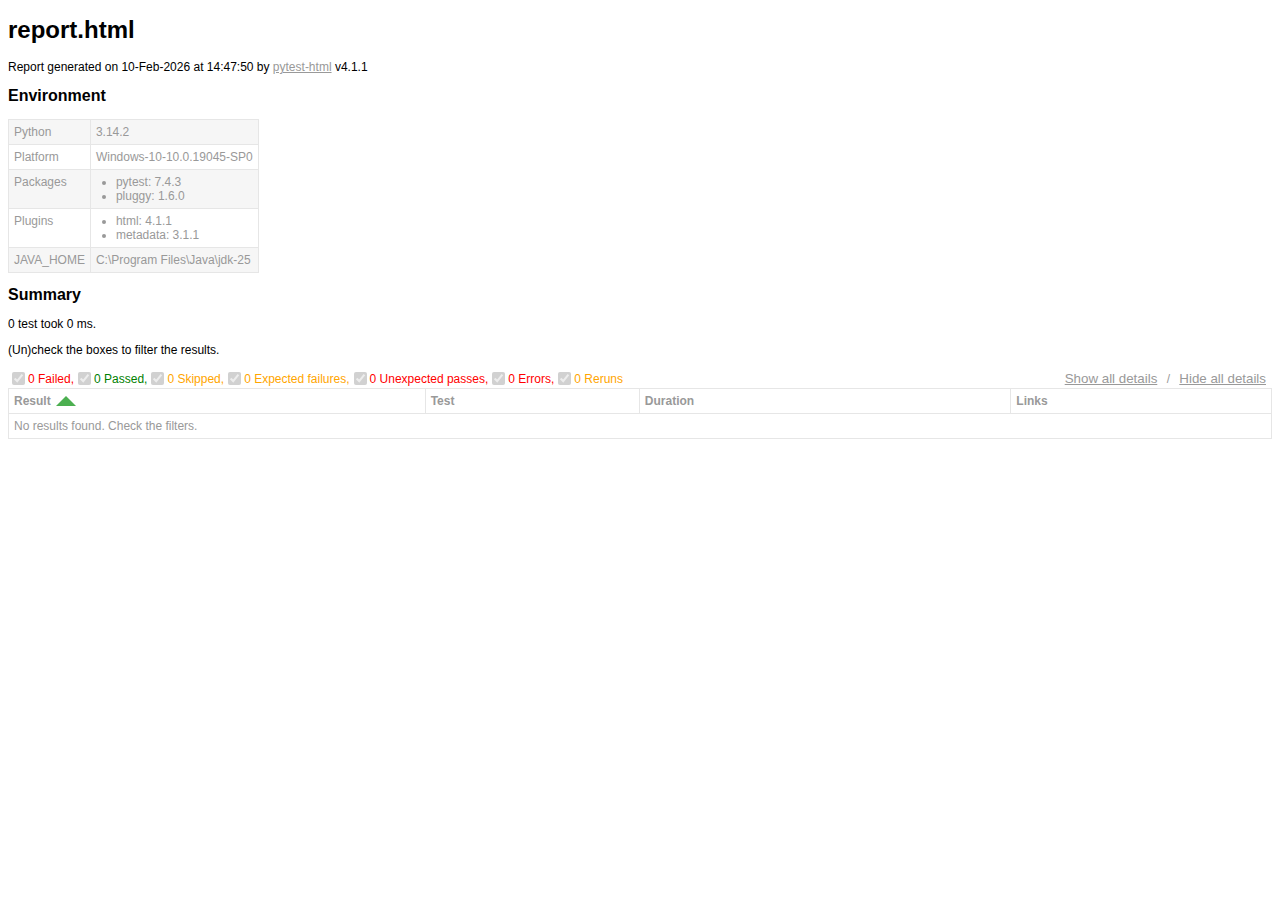
<file: reports/report.html>
<!DOCTYPE html>
<html>
  <head>
    <meta charset="utf-8"/>
    <title id="head-title">report.html</title>
      <style type="text/css">body {
  font-family: Helvetica, Arial, sans-serif;
  font-size: 12px;
  /* do not increase min-width as some may use split screens */
  min-width: 800px;
  color: #999;
}

h1 {
  font-size: 24px;
  color: black;
}

h2 {
  font-size: 16px;
  color: black;
}

p {
  color: black;
}

a {
  color: #999;
}

table {
  border-collapse: collapse;
}

/******************************
 * SUMMARY INFORMATION
 ******************************/
#environment td {
  padding: 5px;
  border: 1px solid #e6e6e6;
  vertical-align: top;
}
#environment tr:nth-child(odd) {
  background-color: #f6f6f6;
}
#environment ul {
  margin: 0;
  padding: 0 20px;
}

/******************************
 * TEST RESULT COLORS
 ******************************/
span.passed,
.passed .col-result {
  color: green;
}

span.skipped,
span.xfailed,
span.rerun,
.skipped .col-result,
.xfailed .col-result,
.rerun .col-result {
  color: orange;
}

span.error,
span.failed,
span.xpassed,
.error .col-result,
.failed .col-result,
.xpassed .col-result {
  color: red;
}

.col-links__extra {
  margin-right: 3px;
}

/******************************
 * RESULTS TABLE
 *
 * 1. Table Layout
 * 2. Extra
 * 3. Sorting items
 *
 ******************************/
/*------------------
 * 1. Table Layout
 *------------------*/
#results-table {
  border: 1px solid #e6e6e6;
  color: #999;
  font-size: 12px;
  width: 100%;
}
#results-table th,
#results-table td {
  padding: 5px;
  border: 1px solid #e6e6e6;
  text-align: left;
}
#results-table th {
  font-weight: bold;
}

/*------------------
 * 2. Extra
 *------------------*/
.logwrapper {
  max-height: 230px;
  overflow-y: scroll;
  background-color: #e6e6e6;
}
.logwrapper.expanded {
  max-height: none;
}
.logwrapper.expanded .logexpander:after {
  content: "collapse [-]";
}
.logwrapper .logexpander {
  z-index: 1;
  position: sticky;
  top: 10px;
  width: max-content;
  border: 1px solid;
  border-radius: 3px;
  padding: 5px 7px;
  margin: 10px 0 10px calc(100% - 80px);
  cursor: pointer;
  background-color: #e6e6e6;
}
.logwrapper .logexpander:after {
  content: "expand [+]";
}
.logwrapper .logexpander:hover {
  color: #000;
  border-color: #000;
}
.logwrapper .log {
  min-height: 40px;
  position: relative;
  top: -50px;
  height: calc(100% + 50px);
  border: 1px solid #e6e6e6;
  color: black;
  display: block;
  font-family: "Courier New", Courier, monospace;
  padding: 5px;
  padding-right: 80px;
  white-space: pre-wrap;
}

div.media {
  border: 1px solid #e6e6e6;
  float: right;
  height: 240px;
  margin: 0 5px;
  overflow: hidden;
  width: 320px;
}

.media-container {
  display: grid;
  grid-template-columns: 25px auto 25px;
  align-items: center;
  flex: 1 1;
  overflow: hidden;
  height: 200px;
}

.media-container--fullscreen {
  grid-template-columns: 0px auto 0px;
}

.media-container__nav--right,
.media-container__nav--left {
  text-align: center;
  cursor: pointer;
}

.media-container__viewport {
  cursor: pointer;
  text-align: center;
  height: inherit;
}
.media-container__viewport img,
.media-container__viewport video {
  object-fit: cover;
  width: 100%;
  max-height: 100%;
}

.media__name,
.media__counter {
  display: flex;
  flex-direction: row;
  justify-content: space-around;
  flex: 0 0 25px;
  align-items: center;
}

.collapsible td:not(.col-links) {
  cursor: pointer;
}
.collapsible td:not(.col-links):hover::after {
  color: #bbb;
  font-style: italic;
  cursor: pointer;
}

.col-result {
  width: 130px;
}
.col-result:hover::after {
  content: " (hide details)";
}

.col-result.collapsed:hover::after {
  content: " (show details)";
}

#environment-header h2:hover::after {
  content: " (hide details)";
  color: #bbb;
  font-style: italic;
  cursor: pointer;
  font-size: 12px;
}

#environment-header.collapsed h2:hover::after {
  content: " (show details)";
  color: #bbb;
  font-style: italic;
  cursor: pointer;
  font-size: 12px;
}

/*------------------
 * 3. Sorting items
 *------------------*/
.sortable {
  cursor: pointer;
}
.sortable.desc:after {
  content: " ";
  position: relative;
  left: 5px;
  bottom: -12.5px;
  border: 10px solid #4caf50;
  border-bottom: 0;
  border-left-color: transparent;
  border-right-color: transparent;
}
.sortable.asc:after {
  content: " ";
  position: relative;
  left: 5px;
  bottom: 12.5px;
  border: 10px solid #4caf50;
  border-top: 0;
  border-left-color: transparent;
  border-right-color: transparent;
}

.hidden, .summary__reload__button.hidden {
  display: none;
}

.summary__data {
  flex: 0 0 550px;
}
.summary__reload {
  flex: 1 1;
  display: flex;
  justify-content: center;
}
.summary__reload__button {
  flex: 0 0 300px;
  display: flex;
  color: white;
  font-weight: bold;
  background-color: #4caf50;
  text-align: center;
  justify-content: center;
  align-items: center;
  border-radius: 3px;
  cursor: pointer;
}
.summary__reload__button:hover {
  background-color: #46a049;
}
.summary__spacer {
  flex: 0 0 550px;
}

.controls {
  display: flex;
  justify-content: space-between;
}

.filters,
.collapse {
  display: flex;
  align-items: center;
}
.filters button,
.collapse button {
  color: #999;
  border: none;
  background: none;
  cursor: pointer;
  text-decoration: underline;
}
.filters button:hover,
.collapse button:hover {
  color: #ccc;
}

.filter__label {
  margin-right: 10px;
}

      </style>
    
  </head>
  <body>
    <h1 id="title">report.html</h1>
    <p>Report generated on 10-Feb-2026 at 14:47:50 by <a href="https://pypi.python.org/pypi/pytest-html">pytest-html</a>
        v4.1.1</p>
    <div id="environment-header">
      <h2>Environment</h2>
    </div>
    <table id="environment"></table>
    <!-- TEMPLATES -->
      <template id="template_environment_row">
      <tr>
        <td></td>
        <td></td>
      </tr>
    </template>
    <template id="template_results-table__body--empty">
      <tbody class="results-table-row">
        <tr id="not-found-message">
          <td colspan="4">No results found. Check the filters.</th>
        </tr>
    </template>
    <template id="template_results-table__tbody">
      <tbody class="results-table-row">
        <tr class="collapsible">
        </tr>
        <tr class="extras-row">
          <td class="extra" colspan="4">
            <div class="extraHTML"></div>
            <div class="media">
              <div class="media-container">
                  <div class="media-container__nav--left"><</div>
                  <div class="media-container__viewport">
                    <img src="" />
                    <video controls>
                      <source src="" type="video/mp4">
                    </video>
                  </div>
                  <div class="media-container__nav--right">></div>
                </div>
                <div class="media__name"></div>
                <div class="media__counter"></div>
            </div>
            <div class="logwrapper">
              <div class="logexpander"></div>
              <div class="log"></div>
            </div>
          </td>
        </tr>
      </tbody>
    </template>
    <!-- END TEMPLATES -->
    <div class="summary">
      <div class="summary__data">
        <h2>Summary</h2>
        <div class="additional-summary prefix">
        </div>
        <p class="run-count">0 test took 0 ms.</p>
        <p class="filter">(Un)check the boxes to filter the results.</p>
        <div class="summary__reload">
          <div class="summary__reload__button hidden" onclick="location.reload()">
            <div>There are still tests running. <br />Reload this page to get the latest results!</div>
          </div>
        </div>
        <div class="summary__spacer"></div>
        <div class="controls">
          <div class="filters">
            <input checked="true" class="filter" name="filter_checkbox" type="checkbox" data-test-result="failed" disabled/>
            <span class="failed">0 Failed,</span>
            <input checked="true" class="filter" name="filter_checkbox" type="checkbox" data-test-result="passed" disabled/>
            <span class="passed">0 Passed,</span>
            <input checked="true" class="filter" name="filter_checkbox" type="checkbox" data-test-result="skipped" disabled/>
            <span class="skipped">0 Skipped,</span>
            <input checked="true" class="filter" name="filter_checkbox" type="checkbox" data-test-result="xfailed" disabled/>
            <span class="xfailed">0 Expected failures,</span>
            <input checked="true" class="filter" name="filter_checkbox" type="checkbox" data-test-result="xpassed" disabled/>
            <span class="xpassed">0 Unexpected passes,</span>
            <input checked="true" class="filter" name="filter_checkbox" type="checkbox" data-test-result="error" disabled/>
            <span class="error">0 Errors,</span>
            <input checked="true" class="filter" name="filter_checkbox" type="checkbox" data-test-result="rerun" disabled/>
            <span class="rerun">0 Reruns</span>
          </div>
          <div class="collapse">
            <button id="show_all_details">Show all details</button>&nbsp;/&nbsp;<button id="hide_all_details">Hide all details</button>
          </div>
        </div>
      </div>
      <div class="additional-summary summary">
      </div>
      <div class="additional-summary postfix">
      </div>
    </div>
    <table id="results-table">
      <thead id="results-table-head">
        <tr>
          <th class="sortable" data-column-type="result">Result</th>
          <th class="sortable" data-column-type="testId">Test</th>
          <th class="sortable" data-column-type="duration">Duration</th>
          <th>Links</th>
        </tr>
      </thead>
    </table>
  </body>
  <footer>
    <div id="data-container" data-jsonblob="{&#34;environment&#34;: {&#34;Python&#34;: &#34;3.14.2&#34;, &#34;Platform&#34;: &#34;Windows-10-10.0.19045-SP0&#34;, &#34;Packages&#34;: {&#34;pytest&#34;: &#34;7.4.3&#34;, &#34;pluggy&#34;: &#34;1.6.0&#34;}, &#34;Plugins&#34;: {&#34;html&#34;: &#34;4.1.1&#34;, &#34;metadata&#34;: &#34;3.1.1&#34;}, &#34;JAVA_HOME&#34;: &#34;C:\\Program Files\\Java\\jdk-25&#34;}, &#34;tests&#34;: {}, &#34;renderCollapsed&#34;: [&#34;passed&#34;], &#34;initialSort&#34;: &#34;result&#34;, &#34;title&#34;: &#34;report.html&#34;}"></div>
    <script>
      (function(){function r(e,n,t){function o(i,f){if(!n[i]){if(!e[i]){var c="function"==typeof require&&require;if(!f&&c)return c(i,!0);if(u)return u(i,!0);var a=new Error("Cannot find module '"+i+"'");throw a.code="MODULE_NOT_FOUND",a}var p=n[i]={exports:{}};e[i][0].call(p.exports,function(r){var n=e[i][1][r];return o(n||r)},p,p.exports,r,e,n,t)}return n[i].exports}for(var u="function"==typeof require&&require,i=0;i<t.length;i++)o(t[i]);return o}return r})()({1:[function(require,module,exports){
const { getCollapsedCategory, setCollapsedIds } = require('./storage.js')

class DataManager {
    setManager(data) {
        const collapsedCategories = [...getCollapsedCategory(data.renderCollapsed)]
        const collapsedIds = []
        const tests = Object.values(data.tests).flat().map((test, index) => {
            const collapsed = collapsedCategories.includes(test.result.toLowerCase())
            const id = `test_${index}`
            if (collapsed) {
                collapsedIds.push(id)
            }
            return {
                ...test,
                id,
                collapsed,
            }
        })
        const dataBlob = { ...data, tests }
        this.data = { ...dataBlob }
        this.renderData = { ...dataBlob }
        setCollapsedIds(collapsedIds)
    }

    get allData() {
        return { ...this.data }
    }

    resetRender() {
        this.renderData = { ...this.data }
    }

    setRender(data) {
        this.renderData.tests = [...data]
    }

    toggleCollapsedItem(id) {
        this.renderData.tests = this.renderData.tests.map((test) =>
            test.id === id ? { ...test, collapsed: !test.collapsed } : test,
        )
    }

    set allCollapsed(collapsed) {
        this.renderData = { ...this.renderData, tests: [...this.renderData.tests.map((test) => (
            { ...test, collapsed }
        ))] }
    }

    get testSubset() {
        return [...this.renderData.tests]
    }

    get environment() {
        return this.renderData.environment
    }

    get initialSort() {
        return this.data.initialSort
    }
}

module.exports = {
    manager: new DataManager(),
}

},{"./storage.js":8}],2:[function(require,module,exports){
const mediaViewer = require('./mediaviewer.js')
const templateEnvRow = document.getElementById('template_environment_row')
const templateResult = document.getElementById('template_results-table__tbody')

function htmlToElements(html) {
    const temp = document.createElement('template')
    temp.innerHTML = html
    return temp.content.childNodes
}

const find = (selector, elem) => {
    if (!elem) {
        elem = document
    }
    return elem.querySelector(selector)
}

const findAll = (selector, elem) => {
    if (!elem) {
        elem = document
    }
    return [...elem.querySelectorAll(selector)]
}

const dom = {
    getStaticRow: (key, value) => {
        const envRow = templateEnvRow.content.cloneNode(true)
        const isObj = typeof value === 'object' && value !== null
        const values = isObj ? Object.keys(value).map((k) => `${k}: ${value[k]}`) : null

        const valuesElement = htmlToElements(
            values ? `<ul>${values.map((val) => `<li>${val}</li>`).join('')}<ul>` : `<div>${value}</div>`)[0]
        const td = findAll('td', envRow)
        td[0].textContent = key
        td[1].appendChild(valuesElement)

        return envRow
    },
    getResultTBody: ({ testId, id, log, extras, resultsTableRow, tableHtml, result, collapsed }) => {
        const resultBody = templateResult.content.cloneNode(true)
        resultBody.querySelector('tbody').classList.add(result.toLowerCase())
        resultBody.querySelector('tbody').id = testId
        resultBody.querySelector('.collapsible').dataset.id = id

        resultsTableRow.forEach((html) => {
            const t = document.createElement('template')
            t.innerHTML = html
            resultBody.querySelector('.collapsible').appendChild(t.content)
        })

        if (log) {
            // Wrap lines starting with "E" with span.error to color those lines red
            const wrappedLog = log.replace(/^E.*$/gm, (match) => `<span class="error">${match}</span>`)
            resultBody.querySelector('.log').innerHTML = wrappedLog
        } else {
            resultBody.querySelector('.log').remove()
        }

        if (collapsed) {
            resultBody.querySelector('.collapsible > td')?.classList.add('collapsed')
            resultBody.querySelector('.extras-row').classList.add('hidden')
        } else {
            resultBody.querySelector('.collapsible > td')?.classList.remove('collapsed')
        }

        const media = []
        extras?.forEach(({ name, format_type, content }) => {
            if (['image', 'video'].includes(format_type)) {
                media.push({ path: content, name, format_type })
            }

            if (format_type === 'html') {
                resultBody.querySelector('.extraHTML').insertAdjacentHTML('beforeend', `<div>${content}</div>`)
            }
        })
        mediaViewer.setup(resultBody, media)

        // Add custom html from the pytest_html_results_table_html hook
        tableHtml?.forEach((item) => {
            resultBody.querySelector('td[class="extra"]').insertAdjacentHTML('beforeend', item)
        })

        return resultBody
    },
}

module.exports = {
    dom,
    htmlToElements,
    find,
    findAll,
}

},{"./mediaviewer.js":6}],3:[function(require,module,exports){
const { manager } = require('./datamanager.js')
const { doSort } = require('./sort.js')
const storageModule = require('./storage.js')

const getFilteredSubSet = (filter) =>
    manager.allData.tests.filter(({ result }) => filter.includes(result.toLowerCase()))

const doInitFilter = () => {
    const currentFilter = storageModule.getVisible()
    const filteredSubset = getFilteredSubSet(currentFilter)
    manager.setRender(filteredSubset)
}

const doFilter = (type, show) => {
    if (show) {
        storageModule.showCategory(type)
    } else {
        storageModule.hideCategory(type)
    }

    const currentFilter = storageModule.getVisible()
    const filteredSubset = getFilteredSubSet(currentFilter)
    manager.setRender(filteredSubset)

    const sortColumn = storageModule.getSort()
    doSort(sortColumn, true)
}

module.exports = {
    doFilter,
    doInitFilter,
}

},{"./datamanager.js":1,"./sort.js":7,"./storage.js":8}],4:[function(require,module,exports){
const { redraw, bindEvents, renderStatic } = require('./main.js')
const { doInitFilter } = require('./filter.js')
const { doInitSort } = require('./sort.js')
const { manager } = require('./datamanager.js')
const data = JSON.parse(document.getElementById('data-container').dataset.jsonblob)

function init() {
    manager.setManager(data)
    doInitFilter()
    doInitSort()
    renderStatic()
    redraw()
    bindEvents()
}

init()

},{"./datamanager.js":1,"./filter.js":3,"./main.js":5,"./sort.js":7}],5:[function(require,module,exports){
const { dom, find, findAll } = require('./dom.js')
const { manager } = require('./datamanager.js')
const { doSort } = require('./sort.js')
const { doFilter } = require('./filter.js')
const {
    getVisible,
    getCollapsedIds,
    setCollapsedIds,
    getSort,
    getSortDirection,
    possibleFilters,
} = require('./storage.js')

const removeChildren = (node) => {
    while (node.firstChild) {
        node.removeChild(node.firstChild)
    }
}

const renderStatic = () => {
    const renderEnvironmentTable = () => {
        const environment = manager.environment
        const rows = Object.keys(environment).map((key) => dom.getStaticRow(key, environment[key]))
        const table = document.getElementById('environment')
        removeChildren(table)
        rows.forEach((row) => table.appendChild(row))
    }
    renderEnvironmentTable()
}

const addItemToggleListener = (elem) => {
    elem.addEventListener('click', ({ target }) => {
        const id = target.parentElement.dataset.id
        manager.toggleCollapsedItem(id)

        const collapsedIds = getCollapsedIds()
        if (collapsedIds.includes(id)) {
            const updated = collapsedIds.filter((item) => item !== id)
            setCollapsedIds(updated)
        } else {
            collapsedIds.push(id)
            setCollapsedIds(collapsedIds)
        }
        redraw()
    })
}

const renderContent = (tests) => {
    const sortAttr = getSort(manager.initialSort)
    const sortAsc = JSON.parse(getSortDirection())
    const rows = tests.map(dom.getResultTBody)
    const table = document.getElementById('results-table')
    const tableHeader = document.getElementById('results-table-head')

    const newTable = document.createElement('table')
    newTable.id = 'results-table'

    // remove all sorting classes and set the relevant
    findAll('.sortable', tableHeader).forEach((elem) => elem.classList.remove('asc', 'desc'))
    tableHeader.querySelector(`.sortable[data-column-type="${sortAttr}"]`)?.classList.add(sortAsc ? 'desc' : 'asc')
    newTable.appendChild(tableHeader)

    if (!rows.length) {
        const emptyTable = document.getElementById('template_results-table__body--empty').content.cloneNode(true)
        newTable.appendChild(emptyTable)
    } else {
        rows.forEach((row) => {
            if (!!row) {
                findAll('.collapsible td:not(.col-links', row).forEach(addItemToggleListener)
                find('.logexpander', row).addEventListener('click',
                    (evt) => evt.target.parentNode.classList.toggle('expanded'),
                )
                newTable.appendChild(row)
            }
        })
    }

    table.replaceWith(newTable)
}

const renderDerived = () => {
    const currentFilter = getVisible()
    possibleFilters.forEach((result) => {
        const input = document.querySelector(`input[data-test-result="${result}"]`)
        input.checked = currentFilter.includes(result)
    })
}

const bindEvents = () => {
    const filterColumn = (evt) => {
        const { target: element } = evt
        const { testResult } = element.dataset

        doFilter(testResult, element.checked)
        const collapsedIds = getCollapsedIds()
        const updated = manager.renderData.tests.map((test) => {
            return {
                ...test,
                collapsed: collapsedIds.includes(test.id),
            }
        })
        manager.setRender(updated)
        redraw()
    }

    const header = document.getElementById('environment-header')
    header.addEventListener('click', () => {
        const table = document.getElementById('environment')
        table.classList.toggle('hidden')
        header.classList.toggle('collapsed')
    })

    findAll('input[name="filter_checkbox"]').forEach((elem) => {
        elem.addEventListener('click', filterColumn)
    })

    findAll('.sortable').forEach((elem) => {
        elem.addEventListener('click', (evt) => {
            const { target: element } = evt
            const { columnType } = element.dataset
            doSort(columnType)
            redraw()
        })
    })

    document.getElementById('show_all_details').addEventListener('click', () => {
        manager.allCollapsed = false
        setCollapsedIds([])
        redraw()
    })
    document.getElementById('hide_all_details').addEventListener('click', () => {
        manager.allCollapsed = true
        const allIds = manager.renderData.tests.map((test) => test.id)
        setCollapsedIds(allIds)
        redraw()
    })
}

const redraw = () => {
    const { testSubset } = manager

    renderContent(testSubset)
    renderDerived()
}

module.exports = {
    redraw,
    bindEvents,
    renderStatic,
}

},{"./datamanager.js":1,"./dom.js":2,"./filter.js":3,"./sort.js":7,"./storage.js":8}],6:[function(require,module,exports){
class MediaViewer {
    constructor(assets) {
        this.assets = assets
        this.index = 0
    }

    nextActive() {
        this.index = this.index === this.assets.length - 1 ? 0 : this.index + 1
        return [this.activeFile, this.index]
    }

    prevActive() {
        this.index = this.index === 0 ? this.assets.length - 1 : this.index -1
        return [this.activeFile, this.index]
    }

    get currentIndex() {
        return this.index
    }

    get activeFile() {
        return this.assets[this.index]
    }
}


const setup = (resultBody, assets) => {
    if (!assets.length) {
        resultBody.querySelector('.media').classList.add('hidden')
        return
    }

    const mediaViewer = new MediaViewer(assets)
    const container = resultBody.querySelector('.media-container')
    const leftArrow = resultBody.querySelector('.media-container__nav--left')
    const rightArrow = resultBody.querySelector('.media-container__nav--right')
    const mediaName = resultBody.querySelector('.media__name')
    const counter = resultBody.querySelector('.media__counter')
    const imageEl = resultBody.querySelector('img')
    const sourceEl = resultBody.querySelector('source')
    const videoEl = resultBody.querySelector('video')

    const setImg = (media, index) => {
        if (media?.format_type === 'image') {
            imageEl.src = media.path

            imageEl.classList.remove('hidden')
            videoEl.classList.add('hidden')
        } else if (media?.format_type === 'video') {
            sourceEl.src = media.path

            videoEl.classList.remove('hidden')
            imageEl.classList.add('hidden')
        }

        mediaName.innerText = media?.name
        counter.innerText = `${index + 1} / ${assets.length}`
    }
    setImg(mediaViewer.activeFile, mediaViewer.currentIndex)

    const moveLeft = () => {
        const [media, index] = mediaViewer.prevActive()
        setImg(media, index)
    }
    const doRight = () => {
        const [media, index] = mediaViewer.nextActive()
        setImg(media, index)
    }
    const openImg = () => {
        window.open(mediaViewer.activeFile.path, '_blank')
    }
    if (assets.length === 1) {
        container.classList.add('media-container--fullscreen')
    } else {
        leftArrow.addEventListener('click', moveLeft)
        rightArrow.addEventListener('click', doRight)
    }
    imageEl.addEventListener('click', openImg)
}

module.exports = {
    setup,
}

},{}],7:[function(require,module,exports){
const { manager } = require('./datamanager.js')
const storageModule = require('./storage.js')

const genericSort = (list, key, ascending, customOrder) => {
    let sorted
    if (customOrder) {
        sorted = list.sort((a, b) => {
            const aValue = a.result.toLowerCase()
            const bValue = b.result.toLowerCase()

            const aIndex = customOrder.findIndex((item) => item.toLowerCase() === aValue)
            const bIndex = customOrder.findIndex((item) => item.toLowerCase() === bValue)

            // Compare the indices to determine the sort order
            return aIndex - bIndex
        })
    } else {
        sorted = list.sort((a, b) => a[key] === b[key] ? 0 : a[key] > b[key] ? 1 : -1)
    }

    if (ascending) {
        sorted.reverse()
    }
    return sorted
}

const durationSort = (list, ascending) => {
    const parseDuration = (duration) => {
        if (duration.includes(':')) {
            // If it's in the format "HH:mm:ss"
            const [hours, minutes, seconds] = duration.split(':').map(Number)
            return (hours * 3600 + minutes * 60 + seconds) * 1000
        } else {
            // If it's in the format "nnn ms"
            return parseInt(duration)
        }
    }
    const sorted = list.sort((a, b) => parseDuration(a['duration']) - parseDuration(b['duration']))
    if (ascending) {
        sorted.reverse()
    }
    return sorted
}

const doInitSort = () => {
    const type = storageModule.getSort(manager.initialSort)
    const ascending = storageModule.getSortDirection()
    const list = manager.testSubset
    const initialOrder = ['Error', 'Failed', 'Rerun', 'XFailed', 'XPassed', 'Skipped', 'Passed']

    storageModule.setSort(type)
    storageModule.setSortDirection(ascending)

    if (type?.toLowerCase() === 'original') {
        manager.setRender(list)
    } else {
        let sortedList
        switch (type) {
        case 'duration':
            sortedList = durationSort(list, ascending)
            break
        case 'result':
            sortedList = genericSort(list, type, ascending, initialOrder)
            break
        default:
            sortedList = genericSort(list, type, ascending)
            break
        }
        manager.setRender(sortedList)
    }
}

const doSort = (type, skipDirection) => {
    const newSortType = storageModule.getSort(manager.initialSort) !== type
    const currentAsc = storageModule.getSortDirection()
    let ascending
    if (skipDirection) {
        ascending = currentAsc
    } else {
        ascending = newSortType ? false : !currentAsc
    }
    storageModule.setSort(type)
    storageModule.setSortDirection(ascending)

    const list = manager.testSubset
    const sortedList = type === 'duration' ? durationSort(list, ascending) : genericSort(list, type, ascending)
    manager.setRender(sortedList)
}

module.exports = {
    doInitSort,
    doSort,
}

},{"./datamanager.js":1,"./storage.js":8}],8:[function(require,module,exports){
const possibleFilters = [
    'passed',
    'skipped',
    'failed',
    'error',
    'xfailed',
    'xpassed',
    'rerun',
]

const getVisible = () => {
    const url = new URL(window.location.href)
    const settings = new URLSearchParams(url.search).get('visible')
    const lower = (item) => {
        const lowerItem = item.toLowerCase()
        if (possibleFilters.includes(lowerItem)) {
            return lowerItem
        }
        return null
    }
    return settings === null ?
        possibleFilters :
        [...new Set(settings?.split(',').map(lower).filter((item) => item))]
}

const hideCategory = (categoryToHide) => {
    const url = new URL(window.location.href)
    const visibleParams = new URLSearchParams(url.search).get('visible')
    const currentVisible = visibleParams ? visibleParams.split(',') : [...possibleFilters]
    const settings = [...new Set(currentVisible)].filter((f) => f !== categoryToHide).join(',')

    url.searchParams.set('visible', settings)
    window.history.pushState({}, null, unescape(url.href))
}

const showCategory = (categoryToShow) => {
    if (typeof window === 'undefined') {
        return
    }
    const url = new URL(window.location.href)
    const currentVisible = new URLSearchParams(url.search).get('visible')?.split(',').filter(Boolean) ||
        [...possibleFilters]
    const settings = [...new Set([categoryToShow, ...currentVisible])]
    const noFilter = possibleFilters.length === settings.length || !settings.length

    noFilter ? url.searchParams.delete('visible') : url.searchParams.set('visible', settings.join(','))
    window.history.pushState({}, null, unescape(url.href))
}

const getSort = (initialSort) => {
    const url = new URL(window.location.href)
    let sort = new URLSearchParams(url.search).get('sort')
    if (!sort) {
        sort = initialSort || 'result'
    }
    return sort
}

const setSort = (type) => {
    const url = new URL(window.location.href)
    url.searchParams.set('sort', type)
    window.history.pushState({}, null, unescape(url.href))
}

const getCollapsedCategory = (renderCollapsed) => {
    let categories
    if (typeof window !== 'undefined') {
        const url = new URL(window.location.href)
        const collapsedItems = new URLSearchParams(url.search).get('collapsed')
        switch (true) {
        case !renderCollapsed && collapsedItems === null:
            categories = ['passed']
            break
        case collapsedItems?.length === 0 || /^["']{2}$/.test(collapsedItems):
            categories = []
            break
        case /^all$/.test(collapsedItems) || collapsedItems === null && /^all$/.test(renderCollapsed):
            categories = [...possibleFilters]
            break
        default:
            categories = collapsedItems?.split(',').map((item) => item.toLowerCase()) || renderCollapsed
            break
        }
    } else {
        categories = []
    }
    return categories
}

const getSortDirection = () => JSON.parse(sessionStorage.getItem('sortAsc')) || false
const setSortDirection = (ascending) => sessionStorage.setItem('sortAsc', ascending)

const getCollapsedIds = () => JSON.parse(sessionStorage.getItem('collapsedIds')) || []
const setCollapsedIds = (list) => sessionStorage.setItem('collapsedIds', JSON.stringify(list))

module.exports = {
    getVisible,
    hideCategory,
    showCategory,
    getCollapsedIds,
    setCollapsedIds,
    getSort,
    setSort,
    getSortDirection,
    setSortDirection,
    getCollapsedCategory,
    possibleFilters,
}

},{}]},{},[4]);
    </script>
  </footer>
</html>
</file>
